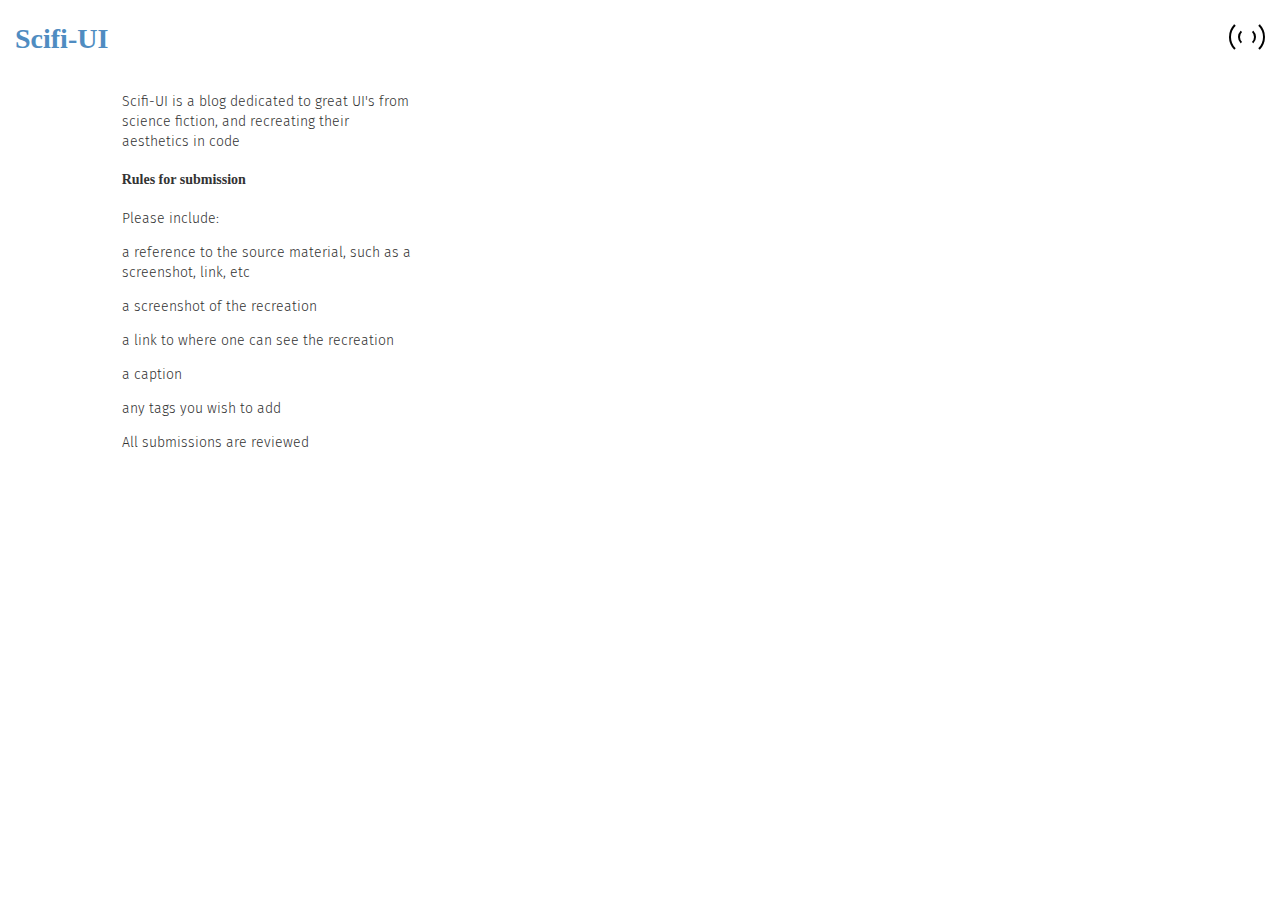
<file: submit.html>
<html>
  <head>
    <meta name="viewport" content="width=device-width, initial-scale=1, maximum-scale=1, user-scalable=no">
    <title>Scifi-UI</title>
    <link href='http://fonts.googleapis.com/css?family=Fira+Sans:300,400' rel='stylesheet' type='text/css'>
    <link href="./css/bootstrap.min.css" rel="stylesheet" type="text/css" />

    <link href="./css/style.css" rel="stylesheet" type="text/css" />
  </head>
  <body>
    <div class="container-fluid">
      <div class="header row container-fluid">
          <h1 class=" ">

            <a href="#">Scifi-UI</a>
            <div class="spinner pull-right">
              <div class="spinner">
              </div>
            </div>
          </h1>
      </div>
      <div class="row">
        <div class="sidebar col-sm-4 col-md-offset-1 col-md-3">
          <p>
            Scifi-UI is a blog dedicated to great UI's from science fiction, and recreating their aesthetics in code
          </p>
          <h4>Rules for submission</h4>
          <p>Please include:</p>
          <p>a reference to the source material, such as a screenshot, link, etc</p>
          <p>a screenshot of the recreation</p>
          <p>a link to where one can see the recreation</p>
          <p>a caption</p>
          <p>any tags you wish to add</p>
          <p>All submissions are reviewed</p>
        </div>
        <div class="main col-sm-9 col-md-8">



      </div>
    </div>
  </body>
</html>
</file>
<file: css/style.css>
body {
  font-family: 'Fira Sans', sans-serif;
}
h1, h2, h3, h4 {
  font-family: 'Futura';
}
p {
  font-weight: 300;
}
a {
  opacity: 0.86;
}
a:hover {
  opacity: 0.5;
}


.outline-r{
  outline: 1px solid red;
}

.text-center {
  text-align: center;
}
.text-right {
  text-align: right;
}
.text-left {
  text-align: left;
}

.pull-left {
  float: left;
}

.pull-right {
  float: right;
}

.post {
  padding: 10px 0;
  margin: 10px auto;
  max-width: 800px;

}

.img-responsive {
  max-width: 99%;
  margin: 0 auto;
}

.nav {
  display: block;
  list-style: none;
}

.nav.inline li {
  margin-right: 1%;
  display: inline-block;
}

.nav_link > a {
  display: block;
}


.spinner {
    border: 2px solid #000;

    padding: 0.25em;
    border-radius: 50%;
    border-top-color: transparent;
    border-bottom-color: transparent;
    -webkit-animation:spin 2s linear infinite;
    -moz-animation:spin 2s linear infinite;
    animation:spin 2s linear infinite;
}
@-moz-keyframes spin { 100% { -moz-transform: rotate(360deg); } }
@-webkit-keyframes spin { 100% { -webkit-transform: rotate(360deg); } }
@keyframes spin { 100% { -webkit-transform: rotate(360deg); transform:rotate(360deg); } }
</file>
